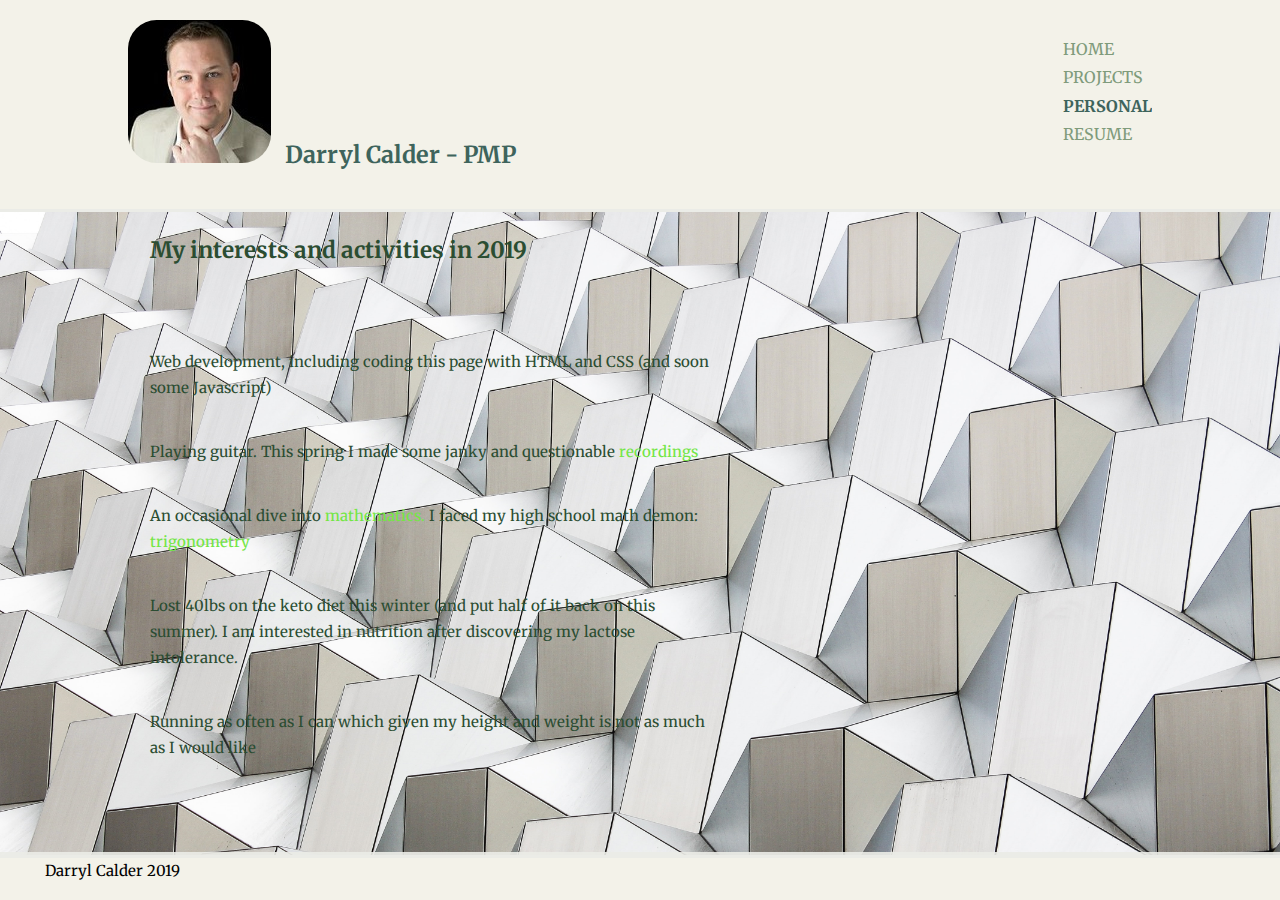
<file: personal.html>
<!DOCTYPE html>
<html lang="en">
<head>
    <link href="https://fonts.googleapis.com/css?family=Merriweather&display=swap" rel="stylesheet">
    <meta charset="UTF-8">
    <meta name="viewport" content="width=device-width, initial-scale=1.0">
    <meta http-equiv="X-UA-Compatible" content="ie=edge">
    <title>Darryl Calder personal</title>
    <link href="style2.css" type="text/css" rel="stylesheet">
</head>

<body>
    <header>
       <div class="container">
        <div id="photo">
         <img src="1.jpg" alt="me"/>
        </div>
        <div id="title"> 
         <h3>Darryl Calder - PMP</h3>
        </div>  
        <nav>
            <ul style="list-style-type: none;">
                <li><a href="index2.html">Home</a></li>
                <li><a href="projects.html">Projects</a></li>
                <li class="current"><a href="personal.html">Personal</a></li>
                <li><a href="resume.html">Resume</a></li>
            </ul>
        </nav>
       </div>
    </header> 
    <section>
    
    <div class="mememe">
      
      <h2>My interests and activities in 2019</h2>
      <p>  </p>
      <p>  </p>
      <p>  </p>
      <p> Web development, including coding this page with HTML and CSS (and soon some Javascript)</p>
      <p>  </p>
      <p> Playing guitar. This spring I made some janky and questionable <a href="https://soundcloud.com/skeet-skeet-6" target="_blank">recordings</a></p>
      <p>  </p>
      <p> An occasional dive into <a href="https://www.youtube.com/watch?v=XTeJ64KD5cg" target="blank">mathematics.</a>  I faced my high school math demon: <a href="https://www.khanacademy.org/math/trigonometry" target="_blank">trigonometry</a></p>
      <p>  </p>
      <p> Lost 40lbs on the keto diet this winter (and put half of it back on this summer). I am interested in nutrition after discovering my lactose intolerance.</p>
      <p>  </p>
      <p> Running as often as I can which given my height and weight is not as much as I would like</p>
      <p>  </p>
      <p>  </p>
      <p>  </p>
      <p>  </p>
      
    </div>
    </section>

    <footer class="footer">
      <div id="darryl">
        Darryl Calder 2019
        </div>
      </div>
    </footer>
  </body>
  </html>
</file>
<file: style2.css>
body { 
    font-family: 'Merriweather', Garamond, sans-serif;
    font-size: 15px;
    line-height: 1.75;
    padding:0;
    margin:0;
    background-color: #f3f2e9;
}

.container{ 
    width: 80%;
    margin: auto;
    overflow: hidden;
}

header{
    display:grid;
    grid: template columns 40% 30% 30%;
    padding-top: 20px;
    min-height: 40px;
    border-bottom: #eaebe6ea 3px solid;
}

#photo{
    display: inline-flex;
    overflow: hidden;
    border-radius: 20%;
} 

#title{
    display: inline-flex;
    font-size: 20px;
    line-height: 1.75;
    padding: 0px;
    margin: 10px;
    color: #3e645c;
    float: top;
}
    
header a{
    display: inline-flex;
    color: #7f9b7b;
    text-transform: uppercase;
    text-decoration: none;
    font-size: 16px; 
}

header nav{
    list-style-type: none;
    float:right;  
}

 header .highlight, header .current a{
    color:#3e645c;
    font-weight: bold;
}

 header a:hover{
    color:#349b0b; 
    font-weight:bold;
}

#showcase{
    min-height: 400px;
    background:url('neat2.jpg');
    background-repeat: no-repeat;
    background-size: cover;
    color:#464505;
    letter-spacing: 0.75px;
   }

#links{  
    display: inline-flex;
    padding-left: 3em;
    position: relative; top:3em;
    }

.contact{
    display: inline-flex;
    margin-bottom: 1rem; 
}

.fa{
    display: inline-block;
    font: normal normal normal 14px/1 FontAwesome; 
    color: #7f9b7b; 
}

.fa:hover{
    color:#349b0b; 
    font-weight:bold
}

.fa-fw{
    width:1.9em;
    text-align:center;
}

.fa-4x{
    font-size: 4em;
}

.valign-middle{
    vertical-align:middle;
}

.fa-linkedin-square::before{
    content:"\f08c";
    font-family: FontAwesome;
}

.fa-github-square::before{
    content:"\f092";
    font-family: FontAwesome;
}

.fa-gmail-square::before{
    content:"\f003";
}

.header-font {
    color: #7f9b7b;
}

.header-font:hover{
    color:#349b0b; 
    font-weight:bold;
}

.footer{
   border-top: #eaebe6ea 3px solid;
   max-height: 3em; 
   bottom:0;
}

#darryl{
    margin-left:3em;
}

#pme{
    display: inline-flex;
    margin-left: 2em;
    margin-bottom: 3em;
    position: relative; top:3em;  
}

.mememe{
    display: grid;
    grid-template-columns: 50% 50%;
    grid-column-gap: 0.25em;
    grid-row-gap: 0.5em;
    color: #2b4d32;
    background:url('rad2.jpg');
    padding-left: 10em;
    background-size: cover;
    border-bottom: #eaebe6ea 3px solid;
}   

.wrapper{
    display:grid;
    grid-template-columns: 25% 75%;
    grid-column-gap: 0.25em;
    grid-row-gap: 0.5em;
    margin-left: 3em;
    margin-right: 3em;
    margin-bottom: 3em;
    border-top: #d1d6bbea 10px solid;
    border-bottom: #d1d6bbea 10px solid;
    transform: scale(0.7);
}

.wrapper > div{
    background:#ddebda;
    padding: 1em;
}

.wrapper > div:nth-child(even){
    background: #f3f7f2;
}

a{
    text-decoration: none;
    color: #73e645;
}

a:hover{
    color:#349b0b; 
    font-weight:bold;
    transition: 0.5s;
    z-index: -1;
}

#resume{
    display: grid;
}

#experience{
    background:url('neat.jpg');
    border-bottom: #eaebe6ea 3px solid;
    
}

#rez{
    background:url('wows2.jpg'); 
    margin-left: 2.5em;
}

.wrapper:hover{
    transform: scale(1);
    border-color: #423702;
    transition-delay: 100ms;
    transition-duration: 500ms;
}
</file>
